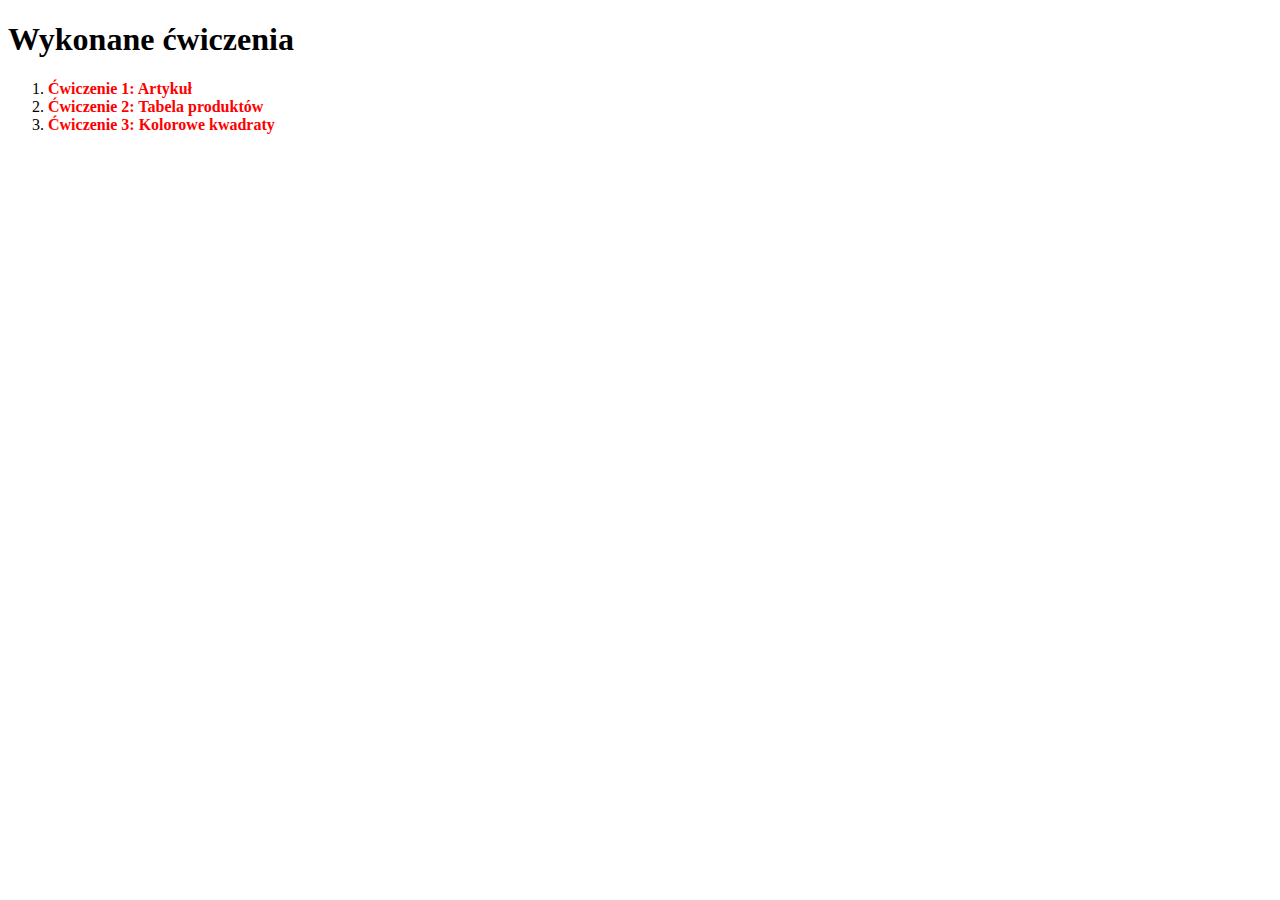
<file: LAB_01/index.html>
<!DOCTYPE html>
<html lang="pl">
  <head>
    <meta charset="UTF-8" />
    <meta name="viewport" content="width=device-width, initial-scale=1.0" />
    <title>Wykonane ćwiczenia</title>
    <style>
      a {
        text-decoration: none;
        font-weight: bold;
      }
      a:nth-child(1) {
        color: red;
      }
      a:nth-child(2) {
        color: blue;
      }
      a:nth-child(3) {
        color: green;
      }
    </style>
  </head>
  <body>
    <h1>Wykonane ćwiczenia</h1>
    <ol>
      <li><a href="article.html">Ćwiczenie 1: Artykuł</a></li>
      <li><a href="table.html">Ćwiczenie 2: Tabela produktów</a></li>
      <li><a href="squares.html">Ćwiczenie 3: Kolorowe kwadraty</a></li>
    </ol>
  </body>
</html>
</file>
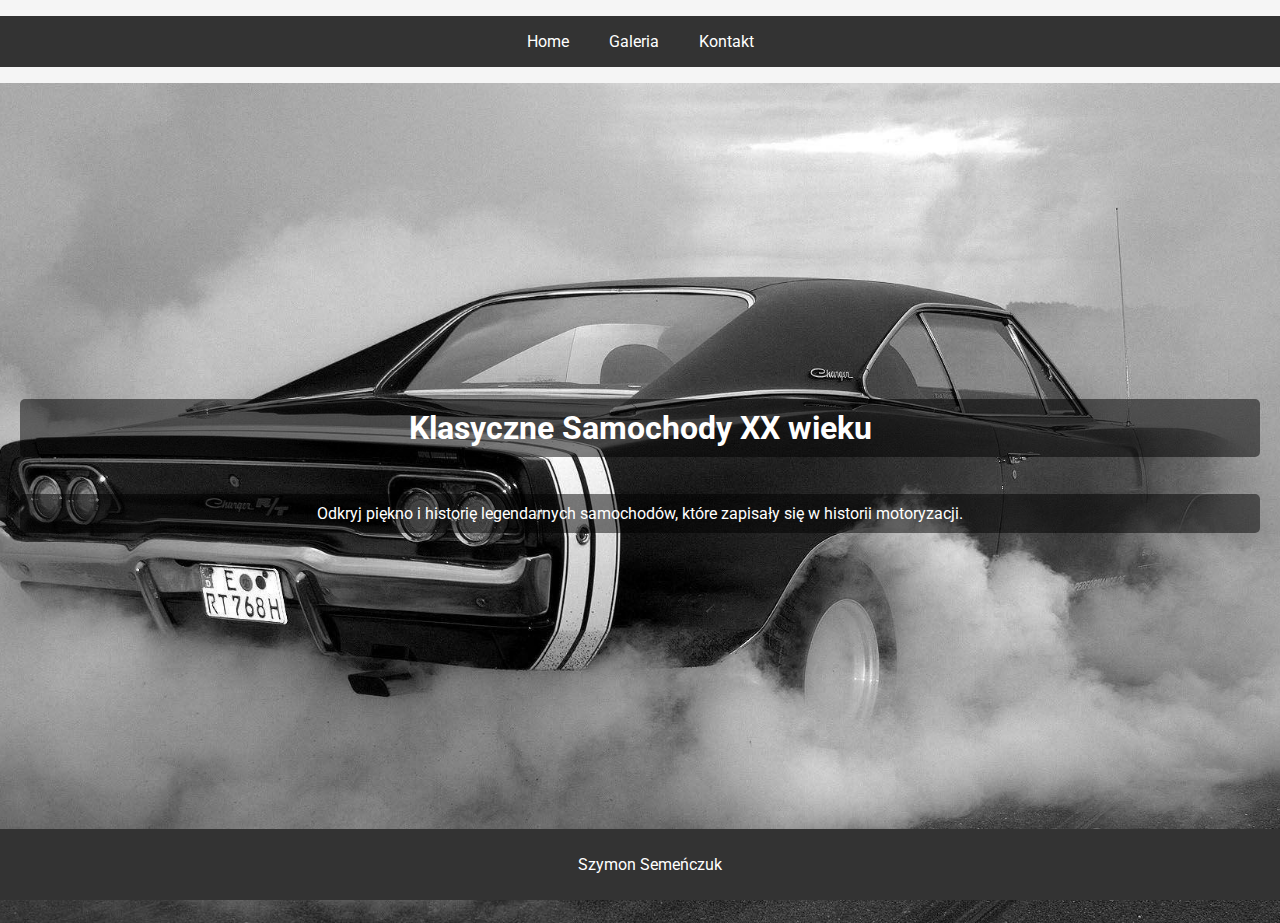
<file: projekt/index.html>
<!DOCTYPE html>
<html lang="pl">
  <head>
    <meta charset="UTF-8" />
    <meta name="viewport" content="width=device-width, initial-scale=1.0" />
    <title>Stare Samochody - Home</title>
    <link rel="stylesheet" href="styles.css" />
    <link
      href="https://fonts.googleapis.com/css2?family=Roboto:wght@400;700&display=swap"
      rel="stylesheet"
    />
  </head>
  <body>
    <nav>
      <ul>
        <li><a href="index.html">Home</a></li>
        <li><a href="gallery.html">Galeria</a></li>
        <li><a href="contact.html">Kontakt</a></li>
      </ul>
    </nav>

    <main class="background-image">
      <h1>Klasyczne Samochody XX wieku</h1>
      <p>
        Odkryj piękno i historię legendarnych samochodów, które zapisały się w
        historii motoryzacji.
      </p>
    </main>

    <footer>
      <p>Szymon Semeńczuk</p>
      <div id="clock" class="clock"></div>
    </footer>

    <script src="script.js"></script>
  </body>
</html>
</file>
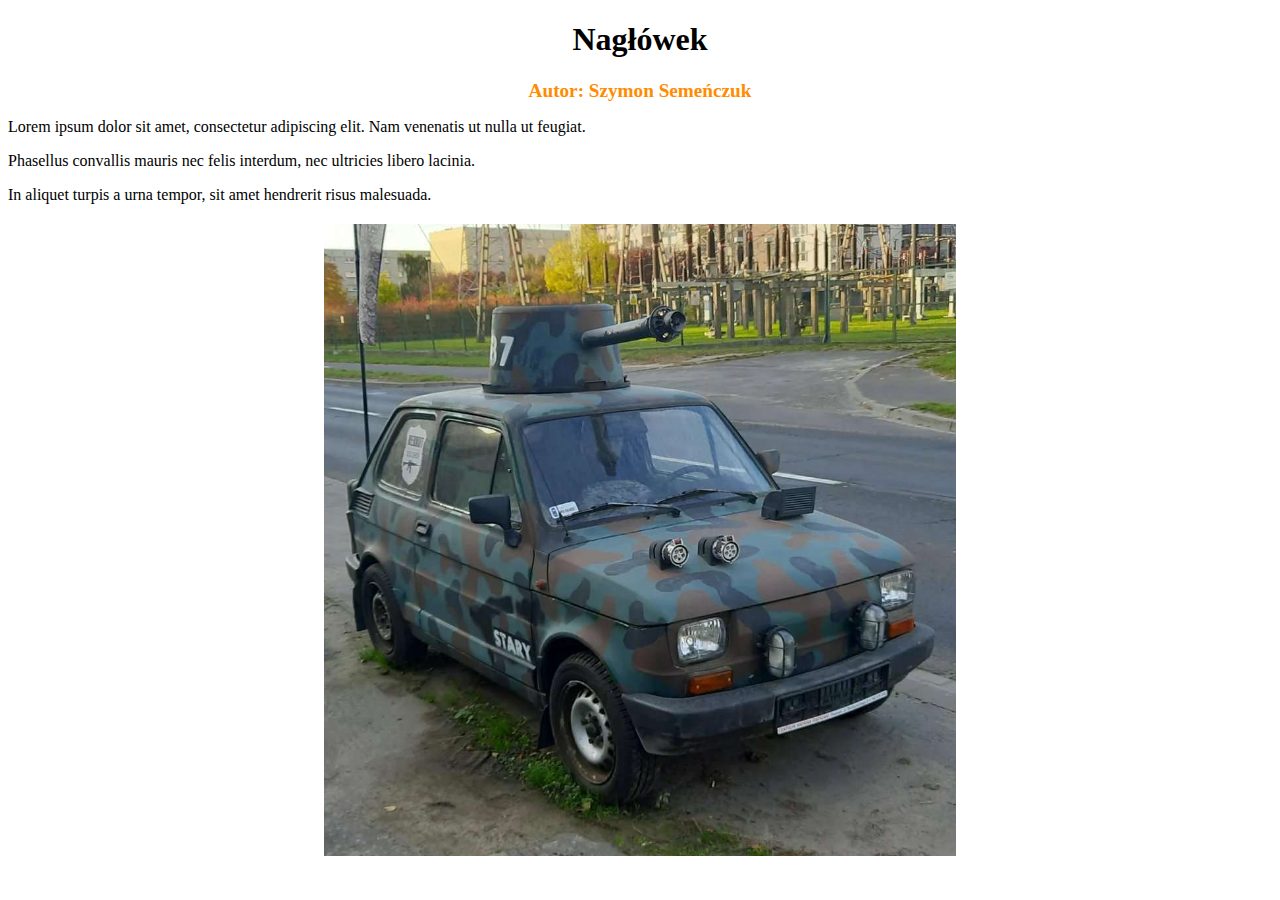
<file: LAB_01/article.html>
<!DOCTYPE html>
<html lang="pl">
  <head>
    <meta charset="UTF-8" />
    <meta name="viewport" content="width=device-width, initial-scale=1.0" />
    <title>Ćwiczenie 1: Artykuł</title>
    <style>
      h1 {
        text-align: center;
      }
      h2 {
        text-align: center;
      }
      .autor {
        color: darkorange;
        font-weight: bold;
        font-size: 1.2em;
      }
      img {
        display: block;
        margin: 20px auto;
        width: 50%;
      }
    </style>
  </head>
  <body>
    <h1>Nagłówek</h1>
    <h2 class="autor">Autor: Szymon Semeńczuk</h2>
    <p>
      Lorem ipsum dolor sit amet, consectetur adipiscing elit. Nam venenatis ut
      nulla ut feugiat.
    </p>
    <p>
      Phasellus convallis mauris nec felis interdum, nec ultricies libero
      lacinia.
    </p>
    <p>In aliquet turpis a urna tempor, sit amet hendrerit risus malesuada.</p>
    <img src="IMG_20230216_214822.png" />
  </body>
</html>
</file>
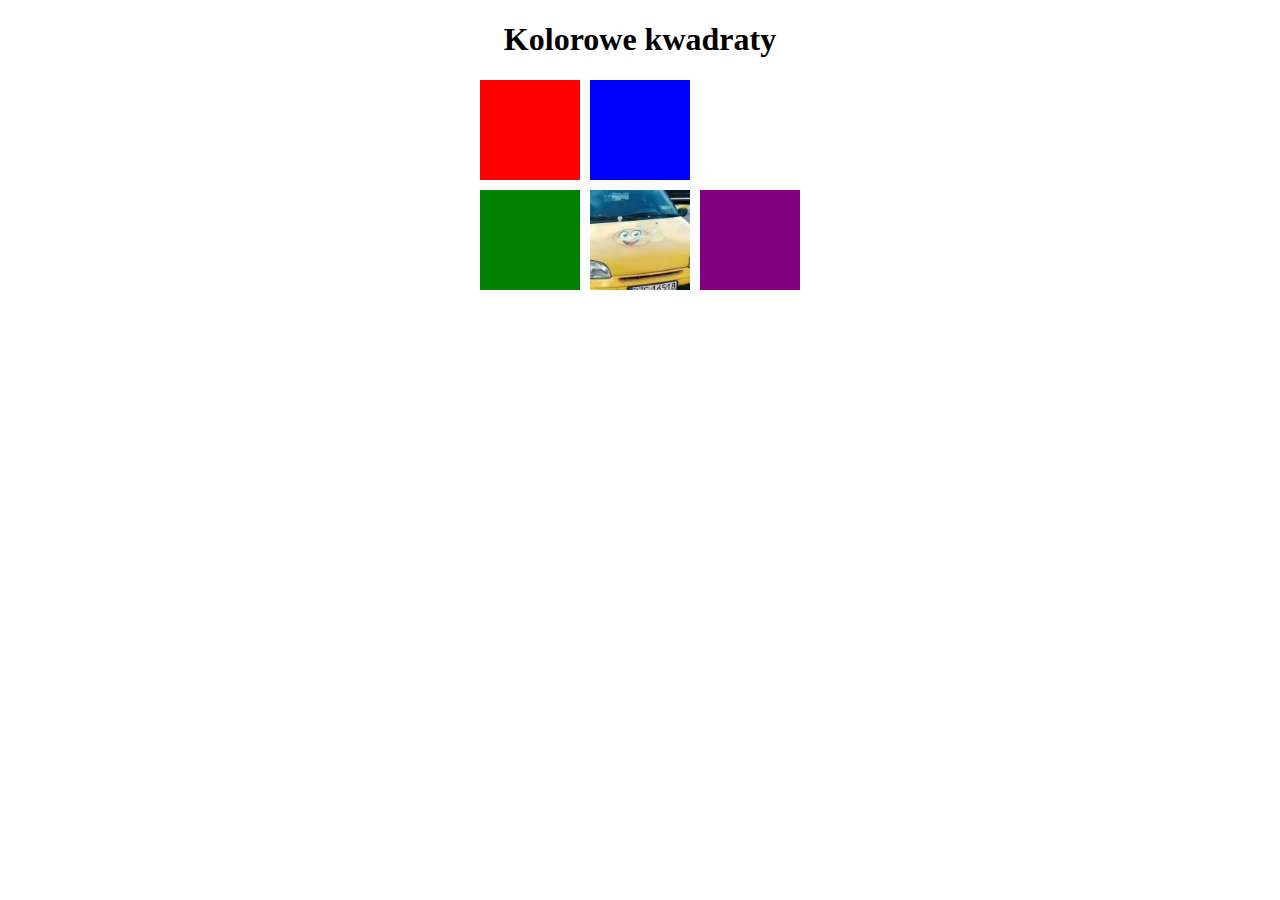
<file: LAB_01/squares.html>
<!DOCTYPE html>
<html lang="pl">
  <head>
    <meta charset="UTF-8" />
    <meta name="viewport" content="width=device-width, initial-scale=1.0" />
    <title>Ćwiczenie 3: Kolorowe kwadraty</title>
    <style>
      .container {
        display: grid;
        grid-template-columns: repeat(2, 100px);
        grid-template-rows: 2 2;
        gap: 10px;
        justify-content: center;
        margin: 20px;
      }
      .box {
        width: 100px;
        height: 100px;
      }
      .box1 {
        background-color: red;
      }
      .box2 {
        background-color: blue;
      }
      .box3 {
        background-color: green;
      }
      /*
      .box4 {
        background-color: yellow;
      }
        */
      .box5 {
        background-color: purple;
      }
      img {
        width: 100px;
        height: 100px;
        object-fit: cover;
      }
      .box3 {
        grid-column: 1;
      }
      .box5 {
        grid-column: 3;
      }
    </style>
  </head>
  <body>
    <h1 style="text-align: center">Kolorowe kwadraty</h1>
    <div class="container">
      <div class="box box1"></div>
      <div class="box box2"></div>
      <div class="box box3"></div>
      <img src="image.png" />
      <div class="box box5"></div>
    </div>
  </body>
</html>
</file>
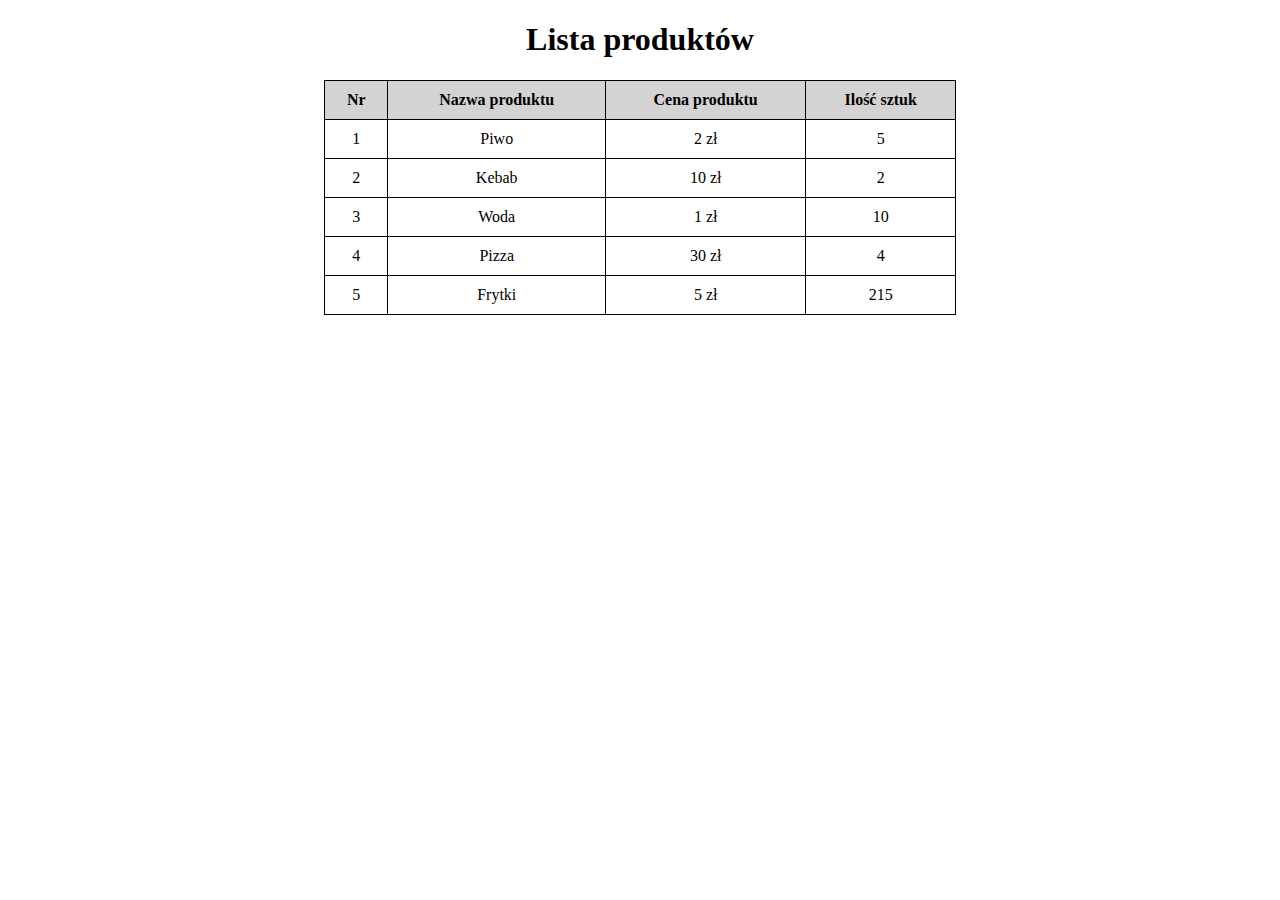
<file: LAB_01/table.html>
<!DOCTYPE html>
<html lang="pl">
  <head>
    <meta charset="UTF-8" />
    <meta name="viewport" content="width=device-width, initial-scale=1.0" />
    <title>Ćwiczenie 2: Tabela produktów</title>
    <style>
      table {
        width: 50%;
        margin: 20px auto;
        border-collapse: collapse;
      }
      th,
      td {
        border: 1px solid black;
        padding: 10px;
        text-align: center;
      }
      th {
        background-color: lightgray;
      }
    </style>
  </head>
  <body>
    <h1 style="text-align: center">Lista produktów</h1>
    <table>
      <tr>
        <th>Nr</th>
        <th>Nazwa produktu</th>
        <th>Cena produktu</th>
        <th>Ilość sztuk</th>
      </tr>
      <tr>
        <td>1</td>
        <td>Piwo</td>
        <td>2 zł</td>
        <td>5</td>
      </tr>
      <tr>
        <td>2</td>
        <td>Kebab</td>
        <td>10 zł</td>
        <td>2</td>
      </tr>
      <tr>
        <td>3</td>
        <td>Woda</td>
        <td>1 zł</td>
        <td>10</td>
      </tr>
      <tr>
        <td>4</td>
        <td>Pizza</td>
        <td>30 zł</td>
        <td>4</td>
      </tr>
      <tr>
        <td>5</td>
        <td>Frytki</td>
        <td>5 zł</td>
        <td>215</td>
      </tr>
    </table>
  </body>
</html>
</file>
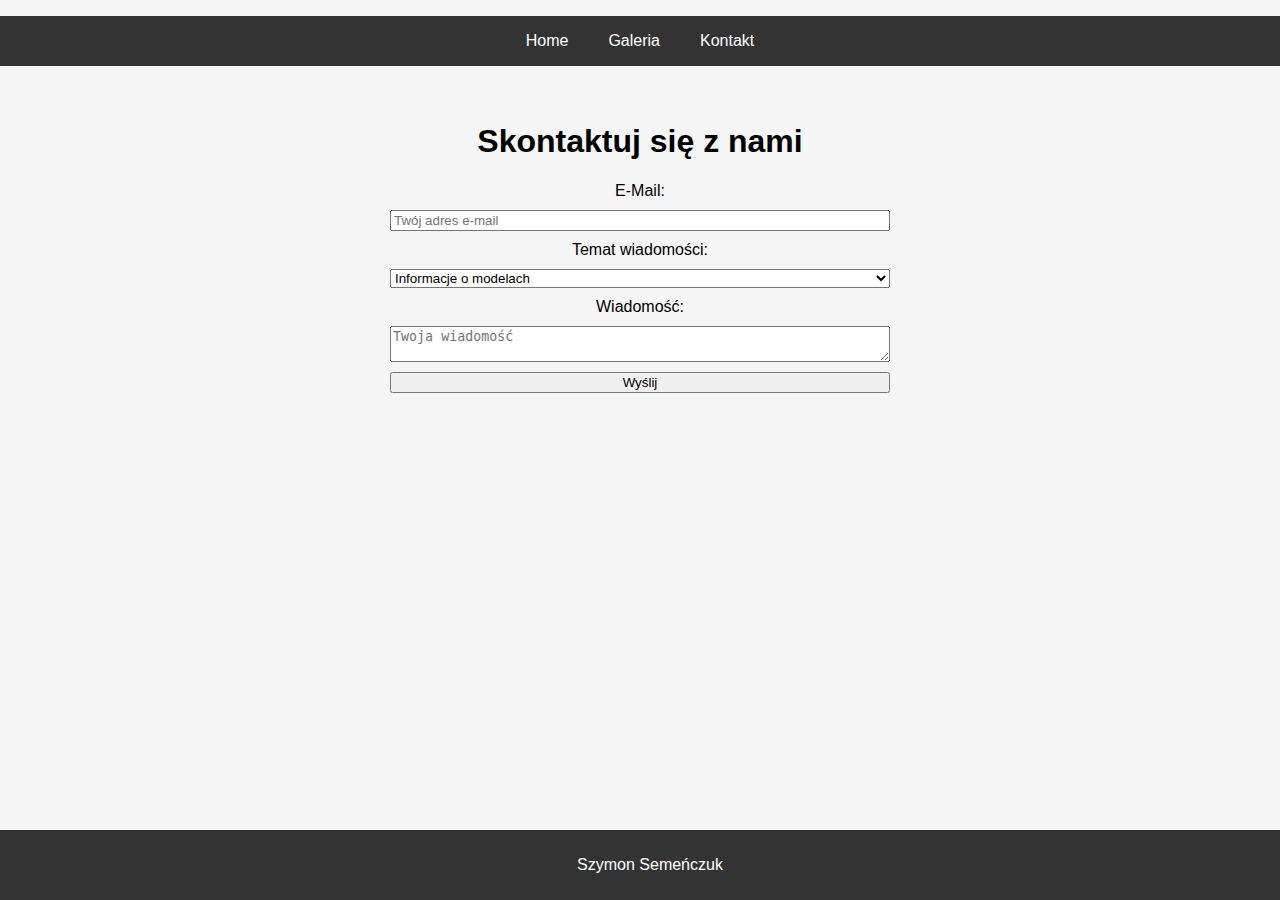
<file: projekt/contact.html>
<!DOCTYPE html>
<html lang="pl">
  <head>
    <meta charset="UTF-8" />
    <meta name="viewport" content="width=device-width, initial-scale=1.0" />
    <title>Stare Samochody - Kontakt</title>
    <link rel="stylesheet" href="styles.css" />
  </head>
  <body>
    <nav>
      <ul>
        <li><a href="index.html">Home</a></li>
        <li><a href="gallery.html">Galeria</a></li>
        <li><a href="contact.html">Kontakt</a></li>
      </ul>
    </nav>

    <main>
      <h1>Skontaktuj się z nami</h1>
      <form id="contactForm">
        <label for="email">E-Mail:</label>
        <input
          type="email"
          id="email"
          placeholder="Twój adres e-mail"
          required
        />

        <label for="subject">Temat wiadomości:</label>
        <select id="subject" required>
          <option value="informacje">Informacje o modelach</option>
          <option value="zakup">Zakup i sprzedaż</option>
          <option value="inne">Inne</option>
        </select>

        <label for="message">Wiadomość:</label>
        <textarea
          id="message"
          placeholder="Twoja wiadomość"
          required
        ></textarea>

        <input type="submit" value="Wyślij" />
      </form>
    </main>

    <footer>
      <p>Szymon Semeńczuk</p>
    </footer>

    <script src="script.js"></script>
  </body>
</html>
</file>
<file: projekt/styles.css>
body {
  font-family: "Roboto", sans-serif;
  margin: 0;
  padding: 0;
  box-sizing: border-box;
  background-color: #f5f5f5;
}

nav ul {
  display: flex;
  justify-content: center;
  background-color: #333;
  padding: 1em;
  list-style: none;
}

nav ul li {
  margin: 0 20px;
}

nav ul li a {
  color: #fff;
  text-decoration: none;
}

main {
  padding: 20px;
  text-align: center;
  padding-bottom: 100px;
}

.banner {
  max-width: 100%;
  height: auto;
  margin-top: 20px;
}

footer {
  background-color: #333;
  color: #fff;
  text-align: center;
  padding: 10px;
  position: fixed;
  bottom: 0;
  width: 100%;
}

form {
  max-width: 500px;
  margin: auto;
  display: flex;
  flex-direction: column;
  gap: 10px;
}

.gallery {
  display: grid;
  grid-template-columns: repeat(auto-fill, minmax(200px, 1fr));
  gap: 10px;
  margin: 20px 0;
}
.gallery img {
  width: 100%;
  height: 200px;
  object-fit: cover;
  border-radius: 8px;
}

.background-image {
  background-image: url("bg01.jpg");
  background-size: cover;
  background-position: center;
  background-repeat: no-repeat;
  color: white;
  padding: 20px;
  min-height: 80vh;
  display: flex;
  flex-direction: column;
  /* align-items: center; */
  justify-content: center;
  text-align: center;
  padding-bottom: 100px;
}

.background-image h1,
.background-image p {
  background-color: rgba(0, 0, 0, 0.5);
  padding: 10px;
  border-radius: 5px;
}

.clock {
  font-size: 1em;
  color: #f5f5f5;
}
</file>
